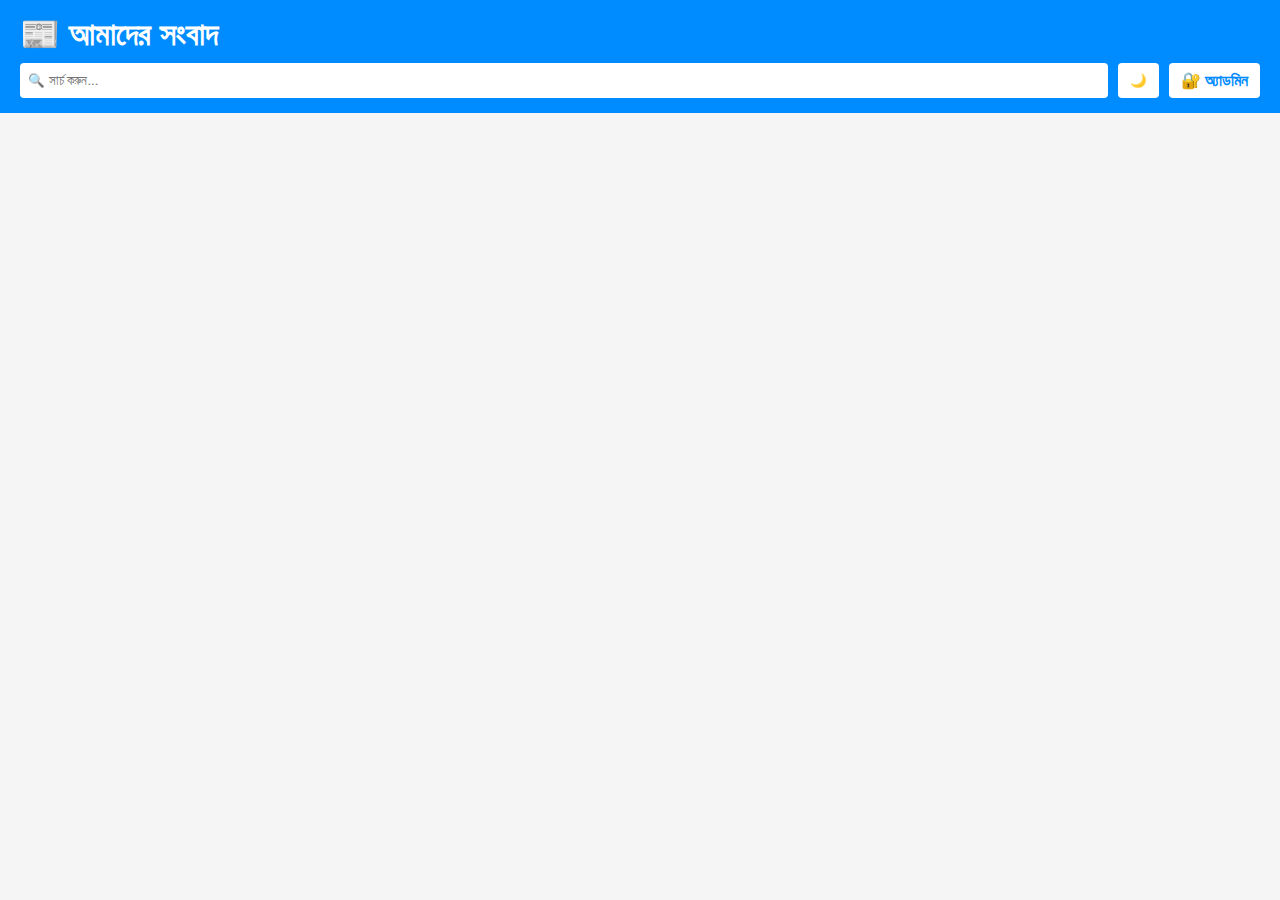
<file: index.html>
<!DOCTYPE html>
<html lang="bn">
<head>
  <meta charset="UTF-8" />
  <meta name="viewport" content="width=device-width, initial-scale=1.0"/>
  <title>নিউজ সাইট</title>
  <link rel="stylesheet" href="style.css" />
</head>
<body>
  <header>
    <h1>📰 আমাদের সংবাদ</h1>
    <div class="top-bar">
      <input type="text" id="searchBox" placeholder="🔍 সার্চ করুন..." />
      <button onclick="toggleTheme()">🌙</button>
      <a href="admin/login.html" id="adminBtn">🔐 অ্যাডমিন</a>
      <button onclick="logout()" id="logoutBtn" style="display:none;">🚪 লগআউট</button>
    </div>
  </header>

  <main>
    <div id="posts"></div>
  </main>

  <script src="script.js"></script>
</body>
</html>
</file>
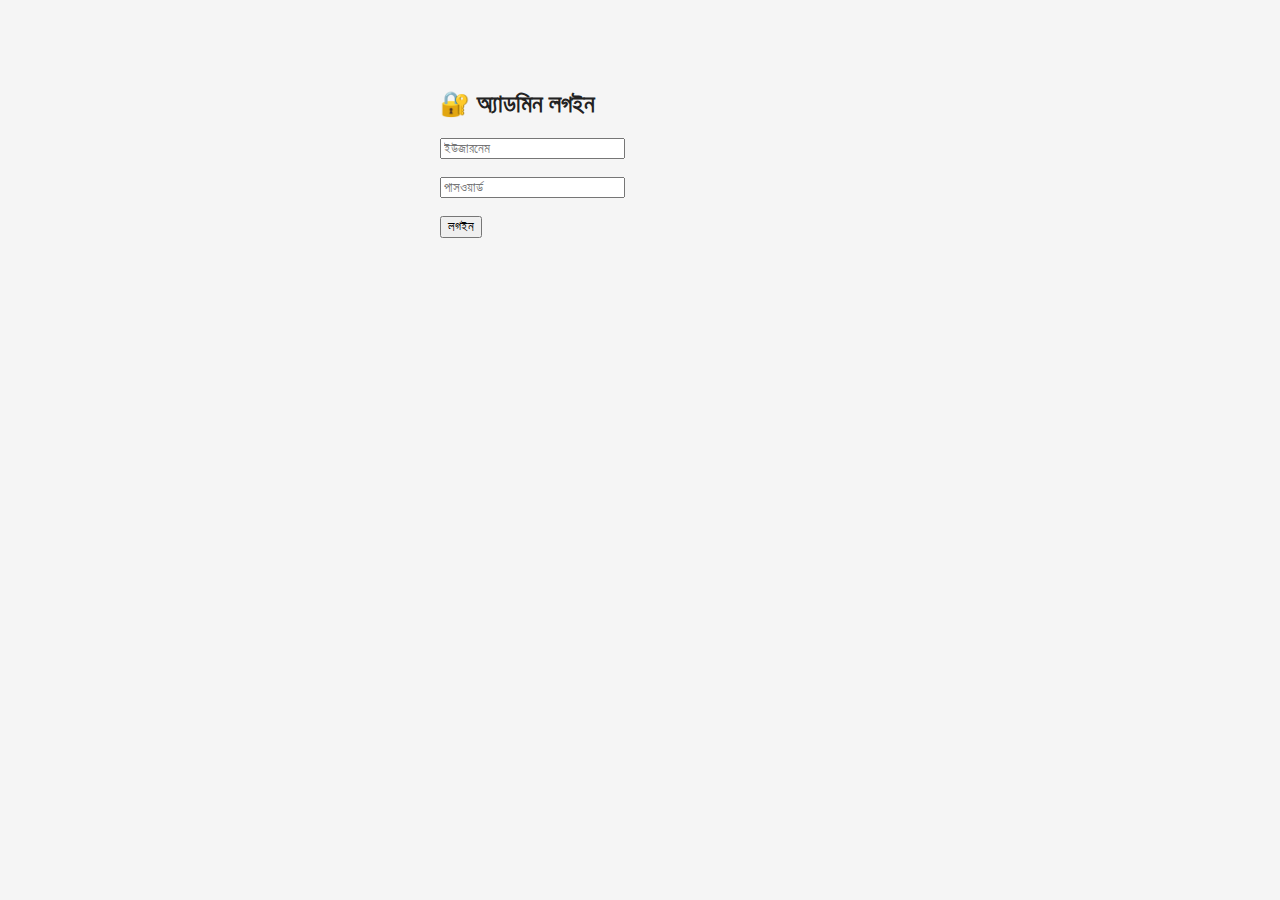
<file: admin, login.html>
<!DOCTYPE html>
<html lang="bn">
<head>
  <meta charset="UTF-8" />
  <meta name="viewport" content="width=device-width, initial-scale=1.0"/>
  <title>অ্যাডমিন লগইন</title>
  <link rel="stylesheet" href="../style.css" />
</head>
<body>
  <main style="max-width: 400px; margin: 50px auto;">
    <h2>🔐 অ্যাডমিন লগইন</h2>
    <form onsubmit="return login(event)">
      <input type="text" id="username" placeholder="ইউজারনেম" required /><br><br>
      <input type="password" id="password" placeholder="পাসওয়ার্ড" required /><br><br>
      <button type="submit">লগইন</button>
    </form>
  </main>

  <script>
    function login(e) {
      e.preventDefault();
      const u = document.getElementById("username").value;
      const p = document.getElementById("password").value;

      // 🔑 তোমার ইচ্ছামত ইউজার/পাস পরিবর্তন করতে পারো
      if (u === "admin" && p === "1234") {
        localStorage.setItem("admin", "true");
        alert("লগইন সফল!");
        window.location.href = "../index.html";
      } else {
        alert("ভুল ইউজারনেম বা পাসওয়ার্ড!");
      }
    }
  </script>
</body>
</html>
</file>
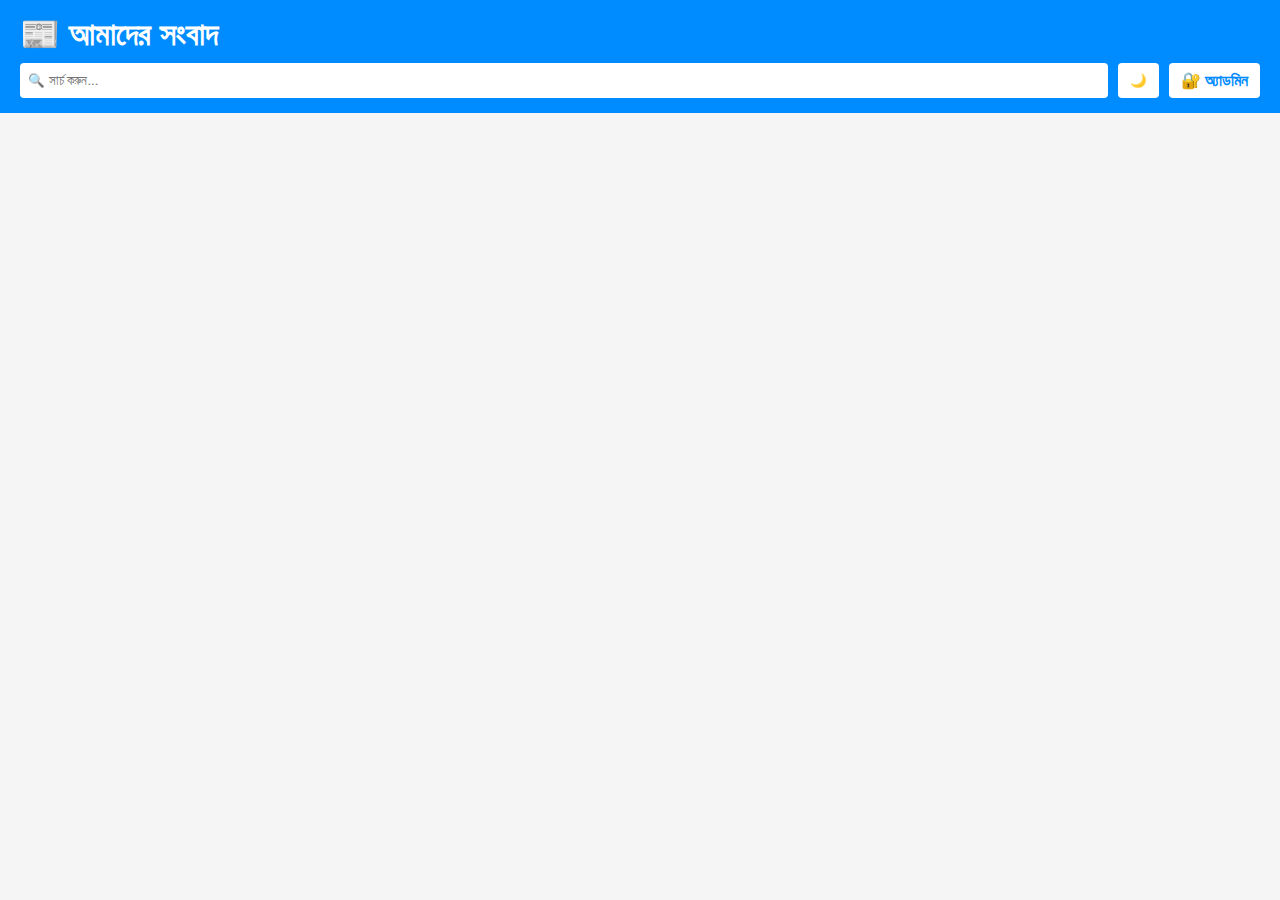
<file: create.html>
<!DOCTYPE html>
<html lang="bn">
<head>
  <meta charset="UTF-8" />
  <meta name="viewport" content="width=device-width, initial-scale=1.0"/>
  <title>নতুন পোস্ট</title>
  <link rel="stylesheet" href="style.css" />
</head>
<body>
  <main style="max-width: 600px; margin: 50px auto;">
    <h2>📝 নতুন পোস্ট তৈরি</h2>
    <form onsubmit="return createPost(event)">
      <input type="text" id="title" placeholder="শিরোনাম" required /><br><br>
      <textarea id="details" placeholder="বিস্তারিত লিখুন..." rows="6" required></textarea><br><br>
      <input type="text" id="category" placeholder="ক্যাটেগরি" required /><br><br>
      <button type="submit">✅ সাবমিট</button>
    </form>
  </main>

  <script>
    // ✅ admin না হলে redirect
    if (localStorage.getItem("admin") !== "true") {
      alert("শুধুমাত্র অ্যাডমিন পোস্ট দিতে পারে!");
      window.location.href = "index.html";
    }

    function createPost(e) {
      e.preventDefault();
      const title = document.getElementById("title").value;
      const details = document.getElementById("details").value;
      const category = document.getElementById("category").value;

      const posts = JSON.parse(localStorage.getItem("posts")) || [];
      posts.unshift({ title, details, category });
      localStorage.setItem("posts", JSON.stringify(posts));
      alert("পোস্ট সফলভাবে যোগ হয়েছে!");
      window.location.href = "index.html";
    }
  </script>
</body>
</html>
</file>
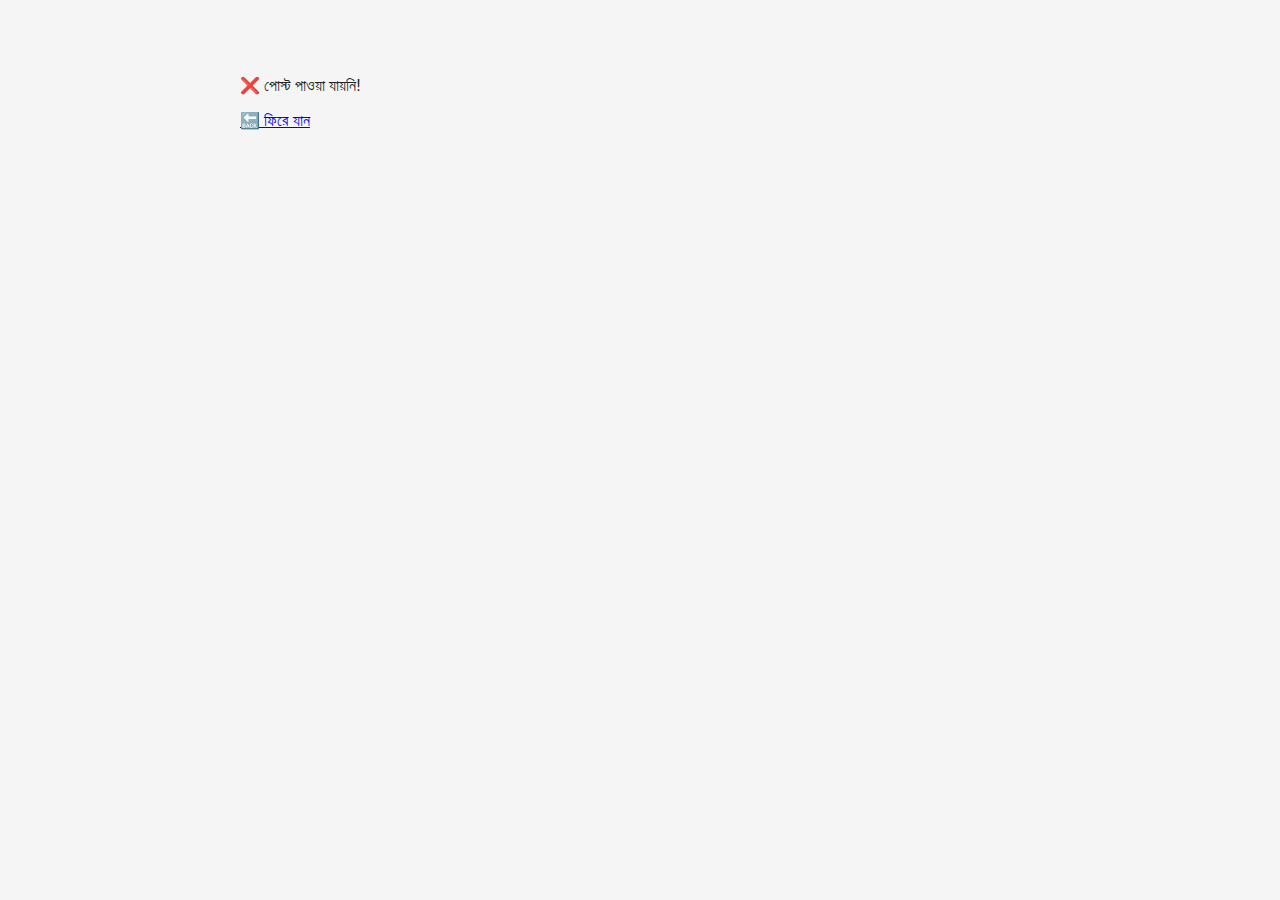
<file: post.html>
<!DOCTYPE html>
<html lang="bn">
<head>
  <meta charset="UTF-8" />
  <meta name="viewport" content="width=device-width, initial-scale=1.0"/>
  <title>বিস্তারিত</title>
  <link rel="stylesheet" href="style.css" />
</head>
<body>
  <main style="max-width: 800px; margin: 40px auto;">
    <div id="post"></div>
    <a href="index.html">🔙 ফিরে যান</a>
  </main>

  <script>
    const params = new URLSearchParams(window.location.search);
    const id = parseInt(params.get("id"));
    const posts = JSON.parse(localStorage.getItem("posts")) || [];

    if (posts[id]) {
      const post = posts[id];
      document.getElementById("post").innerHTML = `
        <h2>${post.title}</h2>
        <p><strong>ক্যাটেগরি:</strong> ${post.category}</p>
        <p>${post.details}</p>
      `;
    } else {
      document.getElementById("post").innerHTML = `<p>❌ পোস্ট পাওয়া যায়নি!</p>`;
    }
  </script>
</body>
</html>
</file>
<file: style.css>
/* 🌐 Base Styles */
body {
  font-family: 'Segoe UI', sans-serif;
  margin: 0;
  padding: 0;
  background: #f5f5f5;
  color: #222;
  transition: background 0.3s, color 0.3s;
}
header {
  background: #008cff;
  color: white;
  padding: 15px 20px;
}
header h1 {
  margin: 0;
}
.top-bar {
  display: flex;
  gap: 10px;
  margin-top: 10px;
}
.top-bar input {
  flex: 1;
  padding: 8px;
  border: none;
  border-radius: 4px;
}
.top-bar button, .top-bar a {
  padding: 8px 12px;
  border: none;
  background: #fff;
  color: #008cff;
  border-radius: 4px;
  cursor: pointer;
  text-decoration: none;
  font-weight: bold;
}
.top-bar button:hover, .top-bar a:hover {
  background: #dbeeff;
}

main {
  padding: 20px;
}
.post {
  background: white;
  border-radius: 8px;
  padding: 15px;
  margin-bottom: 20px;
  box-shadow: 0 0 10px rgba(0,0,0,0.05);
}
.post h2 {
  margin-top: 0;
}
.post a {
  display: inline-block;
  margin-top: 10px;
  text-decoration: none;
  color: #008cff;
  font-weight: bold;
}
.post a:hover {
  text-decoration: underline;
}

/* 🌙 Dark Mode */
body.dark {
  background: #121212;
  color: #eee;
}
body.dark header {
  background: #1e1e1e;
  color: #fff;
}
body.dark .top-bar input {
  background: #333;
  color: #eee;
}
body.dark .top-bar button,
body.dark .top-bar a {
  background: #333;
  color: #eee;
}
body.dark .top-bar button:hover,
body.dark .top-bar a:hover {
  background: #555;
}
body.dark .post {
  background: #1e1e1e;
  color: #eee;
  box-shadow: 0 0 10px rgba(255,255,255,0.05);
}
body.dark .post a {
  color: #55aaff;
}
</file>
